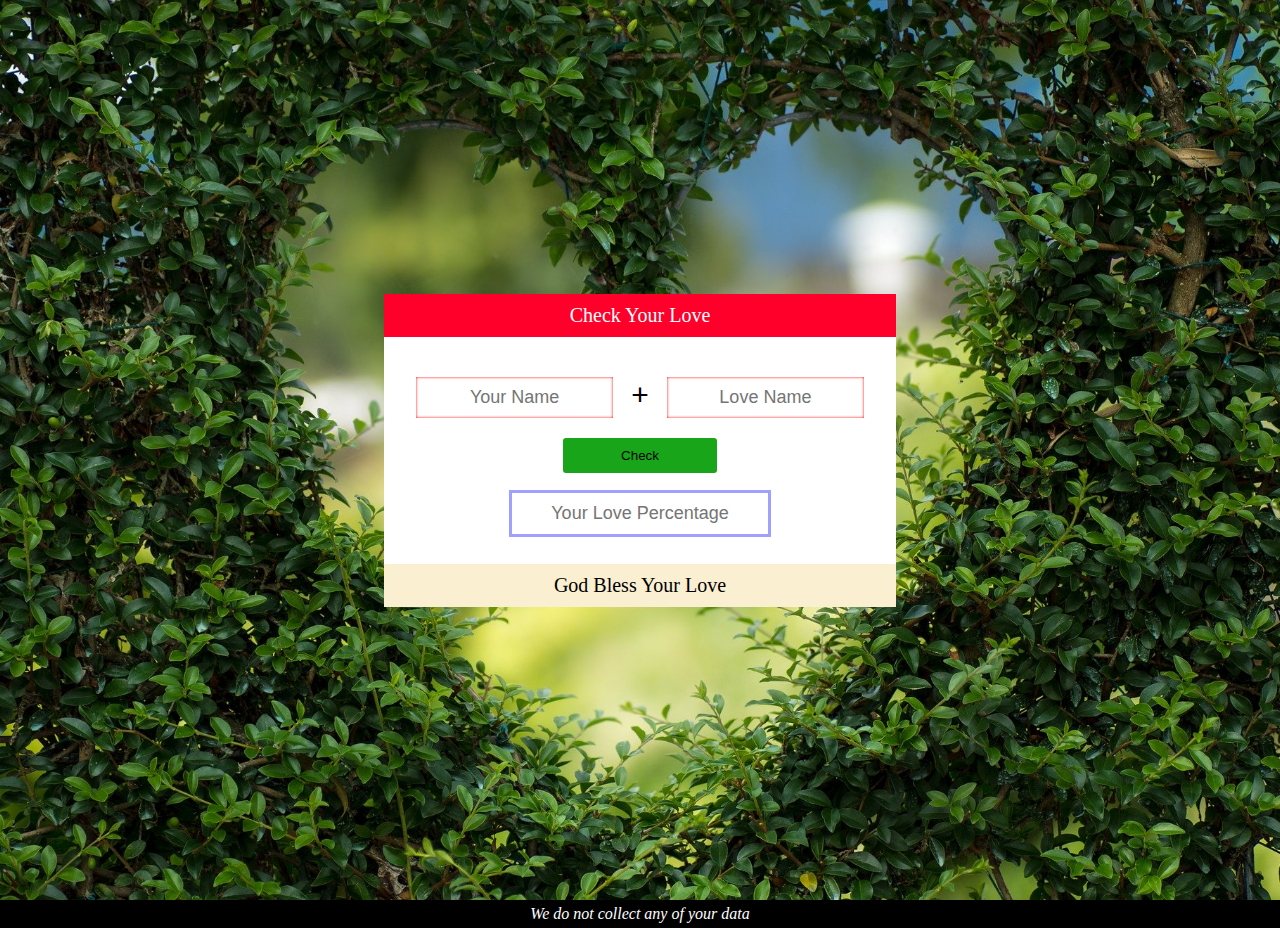
<file: love calculator.html>
<!DOCTYPE html>
<html lang="en">
<head>
  <meta charset="UTF-8">
  <meta name="viewport" content="width=device-width, initial-scale=1.0">
  <title>Love Calculator</title>
  <link rel="stylesheet" href="CSS/style.css">
</head>
<body>
  <header>
  <div class="calculator">
    <div class="head">Check Your Love</div>
    <div class="form-container">
      <form action="#">
        <input type="text" name="Yourname" id="Yourname" placeholder="Your Name" autocomplete="off">
        <div class="plus" style="font-size: 30px;"><pre> + </pre></div>
        <input type="text" name="Lovename" id="Lovename" placeholder="Love Name" autocomplete="off">
      </form>
      <button class="btn" onclick="Check()">Check</button>
    </div>
    <div class="result">
    <input type="text" name="result" id="result" placeholder="Your Love Percentage">
  </div>
    <div class="footer">God Bless Your Love</div>
  </div>
</header>
<footer style="background-color: black; bottom: 0;">
  <p><em>We do not collect any of your data</em></p>
</footer>


  <script src="JS/script.js"></script>
</body>
</html>
</file>
<file: CSS/style.css>
*{
  margin: 0;
  padding: 0;
}
body{
  background-color: #000;
}
header{
  background: url("../images/heart.jpg") no-repeat center center/cover;
  height: 100vh;
  width: 100%;
  align-items: center;
  justify-content: center;
  display: flex;
}
.calculator{
  margin: auto;
  position: absolute;
  width: 40%;
  text-align: center;
  /* border: 2px solid red; */
  background-color: white;
}
.head{
  background-color: rgb(255, 0, 43);
  padding: 10px;
  color: white;
  font-size: 20px;
}
.footer{
  background-color: rgb(250, 239, 209);
  padding: 10px;
  font-size: 20px;
}
.form-container{
  margin: 20px 0;
}
form{
  display: flex;
  align-items: center;
  justify-content: center;
  padding: 20px 10px;
}
form input{
/* border-radius: 5px; */
box-shadow: inset 0px 0px 3px rgb(255, 0, 0);
border: none;
width: 40%;
padding: 10px 0;
outline: none;
text-align: center;
}
form input:hover,  form input:focus{

  box-shadow: 0px 1px 5px 1px rgb(255, 0, 0);
}
input{
font-size: 18px;
}
.result input{
margin-bottom: 30px;
background: none;
outline: solid rgb(160, 160, 255);
border: none;
width: 50%;
padding: 10px 0;

text-align: center;
}
.btn{
background-color: rgb(25, 165, 25);
width: 30%;
padding: 10px 0;
outline: none;
border: none;
border-radius: 3px;
cursor: pointer;
}
.btn:hover{
box-shadow: 0px 1px 5px 1px black;
}
footer{background-color: black;
color: white;
bottom: 0;
}
footer p {
padding: 5px;
text-align: center;
}
/* 

footer h3{padding: 10px;}
footer p{padding: 10px;} */

@media only screen and (max-width: 800px) {

  .calculator{
    width: 90%;
  }
    form{
  display: flex;
  flex-direction: column;
    }
  form input{
width: 70%;
}

}

@media only screen and (max-width: 500px) {
input{
  font-size: 14px;
}
}
</file>
